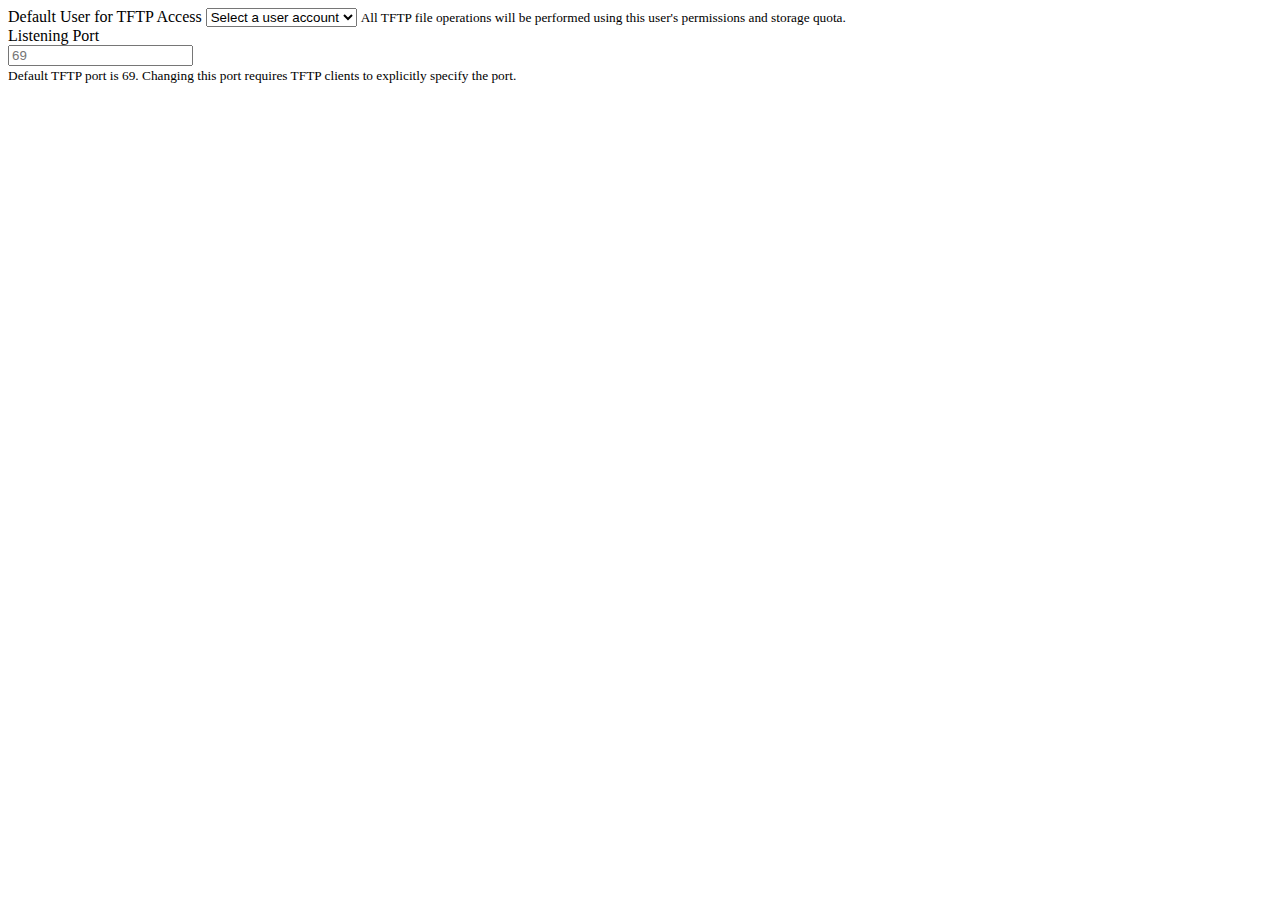
<file: src/web/SystemAO/disk/tftp.html>
<!DOCTYPE html>
<html>
<head>
    <style>
        .hidden{
            display:none;
        }

        .disabled{
            opacity: 0.5;
            pointer-events: none;
        }
    </style>
</head>
<body>
    <div class="ui form">
        <div class="field">
            <label>Default User for TFTP Access</label>
            <select id="defaultUser" class="ui search dropdown" >
                <option value="">Select a user account</option>
            </select>
            <small>All TFTP file operations will be performed using this user's permissions and storage quota.</small>
        </div>

        <div class="field">
            <label>Listening Port</label>
            <div class="ui labeled input">
                <input id="listeningPort" type="number" placeholder="69" min="69" onchange="updateTFTPPort(this.value)">
            </div>
            <small>Default TFTP port is 69. Changing this port requires TFTP clients to explicitly specify the port.</small>
        </div>
        <br><br>
        <div id="ok" class="ui secondary inverted green segment" style="display:none;">
            <i class="checkmark icon"></i> Setting Applied
        </div>
        <div id="error" class="ui secondary inverted red segment" style="display:none;">
            <i class="remove icon"></i> <span class="msg">Something went wrong</span>
        </div>
    </div>
    <br><br>
    <script>
        $(".ui.dropdown").dropdown();
        $(document).ready(function(){
            //Load current TFTP server status including port
            initTFTPServerStatus();
            
            //Load user list for default user selection
            $.get("../../system/users/list?noicon=true", function(data){
                if (data.error !== undefined){
                    console.log(data.error);
                }else{
                    data.forEach(user => {
                        let username = user[0];
                        $("#defaultUser").append(`<option value="${username}">${username}</option>`);
                    });
                }
                //Select the current default user
                initDefaultTFTPUsername(function(){
                    $("#defaultUser").on('change', function(){
                        updateDefaultUser(this.value);
                    });
                   
                });
                
            });


        });

        function initTFTPServerStatus(){
            //Load current system status
            $.get("../../system/storage/tftp/status", function(data){
                if (data.error !== undefined){
                    console.log(data.error);
                }else{
                    if (data.Enabled == false){
                        $("#listeningPort").parent().addClass("disabled");
                    }

                    $("#listeningPort").val(data.Port);
                    $(".port").text(data.Port);

                    //Set default user
                    if (data.DefaultUser && data.DefaultUser != ""){
                        $("#defaultUser").dropdown("set selected", data.DefaultUser);
                    }

                    //Set user groups
                    if (data.UserGroups && data.UserGroups.length > 0){
                        $("#grouplist").dropdown("set selected", data.UserGroups);
                    }
                }
                $(".ui.checkbox").checkbox();
            });
        }

        function showOk(){
            $("#ok").stop().finish().slideDown("fast").delay(3000).slideUp("fast");
        }

        function showError(msg){
            $("#error .msg").text(msg);
            $("#error").stop().finish().slideDown("fast").delay(3000).slideUp("fast");
        }

        function updateDefaultUser(username){
            if (username == ""){
                showError("Please select a valid user");
                return;
            }

            $.ajax({
                url: "../../system/storage/tftp/defaultUser",
                method: "POST",
                data: {username: username},
                success: function(data){
                    if (data.error !== undefined){
                        showError(data.error);
                    }else{
                        showOk();
                    }
                },
                error: function(){
                    showError("Failed to update default user");
                }
            });
        }

        function updateTFTPPort(port){
            if (port < 1 || port > 65535){
                showError("Invalid port number");
                return;
            }

            $.ajax({
                url: "../../system/storage/tftp/setPort",
                method: "GET",
                data: {port: port},
                success: function(data){
                    if (data.error !== undefined){
                        showError(data.error);
                    }else{
                        showOk();
                        //Reload status to reflect changes
                        setTimeout(initTFTPServerStatus, 500);
                    }
                },
                error: function(){
                    showError("Failed to update port");
                }
            });
        }

        function initDefaultTFTPUsername(callback){
            $.get("../../system/storage/tftp/defaultUser", function(data){
                if (data.error !== undefined){
                    console.log(data.error);
                }else{
                    if (data != ""){
                        $("#defaultUser").dropdown("set selected", data);
                    }
                }

                if (callback){
                    callback();
                }

            });
        }
    </script>
</body>
</html>
</file>
